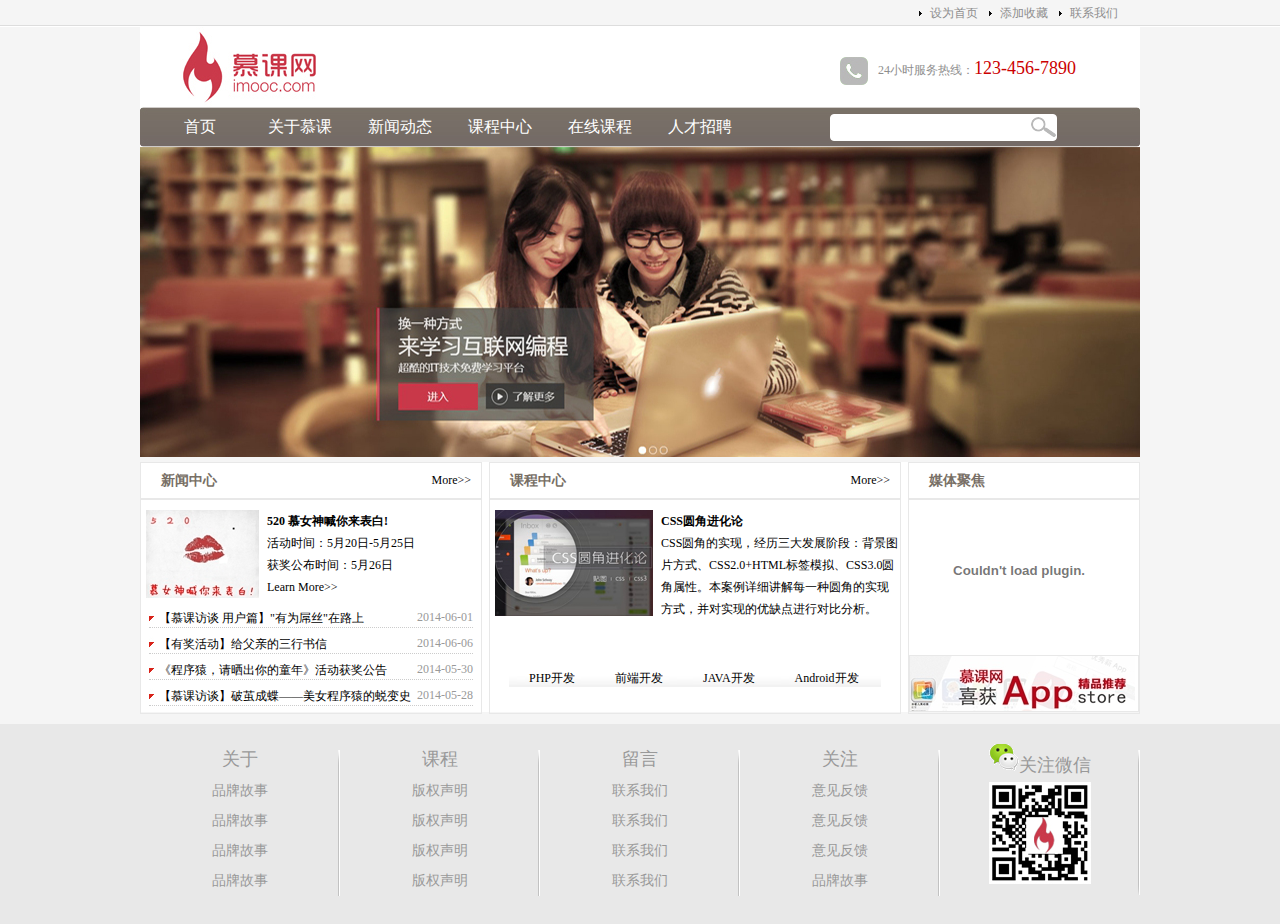
<file: index.html>
<!--
	作者：17826855113@163.com
	时间：2016-05-19
	描述：bujuDemoPage
-->
<!DOCTYPE html>
<html>
	<head>
		<meta charset="utf-8" />
		<title>HomePage_text</title>
		
		<script type="text/javascript" src="js/jquery-1.4.4.min.js"></script>
		
		<script type="text/javascript" src="js/changeImg.js"></script>
			
		<link href="css/main.css" rel="stylesheet" type="text/css" />
		
	</head>
	<body>	
<!-- top 开始 -->
	<div class="top">
		<div class="top_content">
			<ul>
				<!--浮动后位置会发生改变，所以将这三个逆序放置-->
				<li><a href="#" onclick="">联系我们</a></li>
				<li><a href="#" onclick="AddFavorite(window.location,document.title)">添加收藏</a></li>
				<li><a href="#" onclick="SetHome(window.location)">设为首页</a></li>
			</ul>
		</div>
	</div>
<!-- top 结束 -->
<!-- wrap 开始 -->
	<div class="wrap">
		<div class="logo">
			<div class="logo_left">
				<img src="img/logo.jpg" alt="mukewang"/>
			</div>
			<div class="logo_right">
				<img src="img/tel.jpg" alt="服务热线"/>24小时服务热线：<span class="tel">123-456-7890</span>
			</div>
		</div>
		<!-- nav 开始 -->
		<div class="nav">
			<div class="nav_left"></div>
			<div class="nav_mid">
				<div class="nav_mid_left">
					<ul>
						<li><a href="#">首页</a></li>
						<li><a href="#">关于慕课</a></li>
						<li><a href="#">新闻动态</a></li>
						<li><a href="#">课程中心</a></li>
						<li><a href="#">在线课程</a></li>
						<li><a href="#">人才招聘</a></li>
					</ul>
				</div>
				<div class="nav_mid_right">
					<form action="" method="post">
						<input type="text" class="search_text"/>
					</form>
				</div>
			</div>
			<div class="nav_right"></div>
		</div>
		<!-- nav 结束 -->
		<!-- ad 开始 -->
		<div class="ad" id="picID">
			<!--<div class="loading"> <img src="img/loading.gif" alt="图片加载中..."/> </div>-->
			<!--<div class="pic">
				<ul>
					<li><img src="img/ad2.jpg"/></li>
					<li><img src="img/ad3.jpg"/></li>
					<li><img src="img/ad4.jpg"/></li>
				</ul>
			</div>-->
			<img id="img" src ="img/ad2.jpg" />
		</div>
		<!-- ad 结束 -->
		<!-- main 开始 -->
		<div class="main">
			<div class="news">
				<div class="title">
					<h2 class="title_left">新闻中心</h2>
					<span class="title_right"><a href="news.html">More&gt&gt</a></span>
				</div>
				<div class="pic_news">
					<img src="img/news.jpg" />
					<h2><a href="news.html">520 慕女神喊你来表白!</a></h2>
					<p>
						活动时间：5月20日-5月25日<br />
						获奖公布时间：5月26日<br />
						<a href="news.html">Learn More&gt&gt</a>
					</p>
				</div>
				<div class="news_list">
					<ul>
						<!--将span放在<a>标签的签名，防止日期错位-->
						<li><span>2014-06-01</span><a href="news.html">【慕课访谈 用户篇】"有为屌丝"在路上</a> </li>
						<li><span>2014-06-06</span><a href="news.html">【有奖活动】给父亲的三行书信</a> </li>
						<li><span>2014-05-30</span><a href="news.html">《程序猿，请晒出你的童年》活动获奖公告</a> </li>
						<li><span>2014-05-28</span><a href="news.html">【慕课访谈】破茧成蝶——美女程序猿的蜕变史</a> </li>
					</ul>
				</div>
			</div><!-- news 结束 -->
			<div class="course">
				<div class="title">
					<h2 class="title_left">课程中心</h2>
					<span class="title_right"><a href="news.html">More&gt&gt</a></span>
				</div>
				<div class="course_pic">
					<img src="img/css.jpg" />
					<h2><a href="news.html">CSS圆角进化论</a></h2>
					<p>CSS圆角的实现，经历三大发展阶段：背景图片方式、CSS2.0+HTML标签模拟、CSS3.0圆角属性。本案例详细讲解每一种圆角的实现方式，并对实现的优缺点进行对比分析。</p>
				</div>
				<div class="course_type">
					<ul>
						<li><a href="course.html">PHP开发</a> </li>
						<li><a href="course.html">前端开发</a> </li>
						<li><a href="course.html">JAVA开发</a> </li>
						<li><a href="course.html">Android开发</a> </li>
					</ul>
				</div>
			</div><!-- course 结束 -->
			<div class="sidebar">
				<div contenteditable="video">
					<div class="title">
						<h2 class="title_left">媒体聚焦</h2>
					</div>
					<div class="viseo_content">
						<embed src="http://player.youku.com/player.php/sid/XMTU3NjE3ODU4OA==/v.swf" allowFullScreen="true" quality="high" width="220" height="140" align="middle" allowScriptAccess="always" type="application/x-shockwave-flash"></embed>
					</div>
				</div>
				<div class="sidebar_ad">
					<img src="img/app.jpg" /> 
				</div>
			</div><!-- sidebar 结束 -->
		</div>
		<!-- main 结束 -->
	</div>
<!-- wrap 结束 -->
<!-- copyright 开始 -->
	<div class="copyright">
		<div class="copyright_content">
			<ul>
			<li>
				<a href="#">关于</a>
				<ul>
					<li><a href="#">品牌故事</a></li>
					<li><a href="#">品牌故事</a></li>
					<li><a href="#">品牌故事</a></li>
					<li><a href="#">品牌故事</a></li>
				</ul>
			</li>
			<li>
				<a href="#">课程</a>
				<ul>
					<li><a href="#">版权声明</a></li>
					<li><a href="#">版权声明</a></li>
					<li><a href="#">版权声明</a></li>
					<li><a href="#">版权声明</a></li>
					
					
					
				</ul>
			</li>
			<li>
				<a href="#">留言</a>
				<ul>
					<li><a href="#">联系我们</a></li>
					<li><a href="#">联系我们</a></li>
					<li><a href="#">联系我们</a></li>
					<li><a href="#">联系我们</a></li>
				</ul>
			</li>
			<li>
				<a href="#">关注</a>
				<ul>
					<li><a href="#">意见反馈</a></li>
					<li><a href="#">意见反馈</a></li>
					<li><a href="#">意见反馈</a></li>
					<li><a href="#">品牌故事</a></li>
				</ul>
			</li>
			<li>
				<a href="#"><img src="img/weixin.png" />关注微信</a>
				<ul>
					<li><img src="img/qrcode.jpg" /></li>
				</ul>
			</li>
		</ul>
		</div>		
	</div>
<!-- copyright 结束 -->
	</body>
</html>
</file>
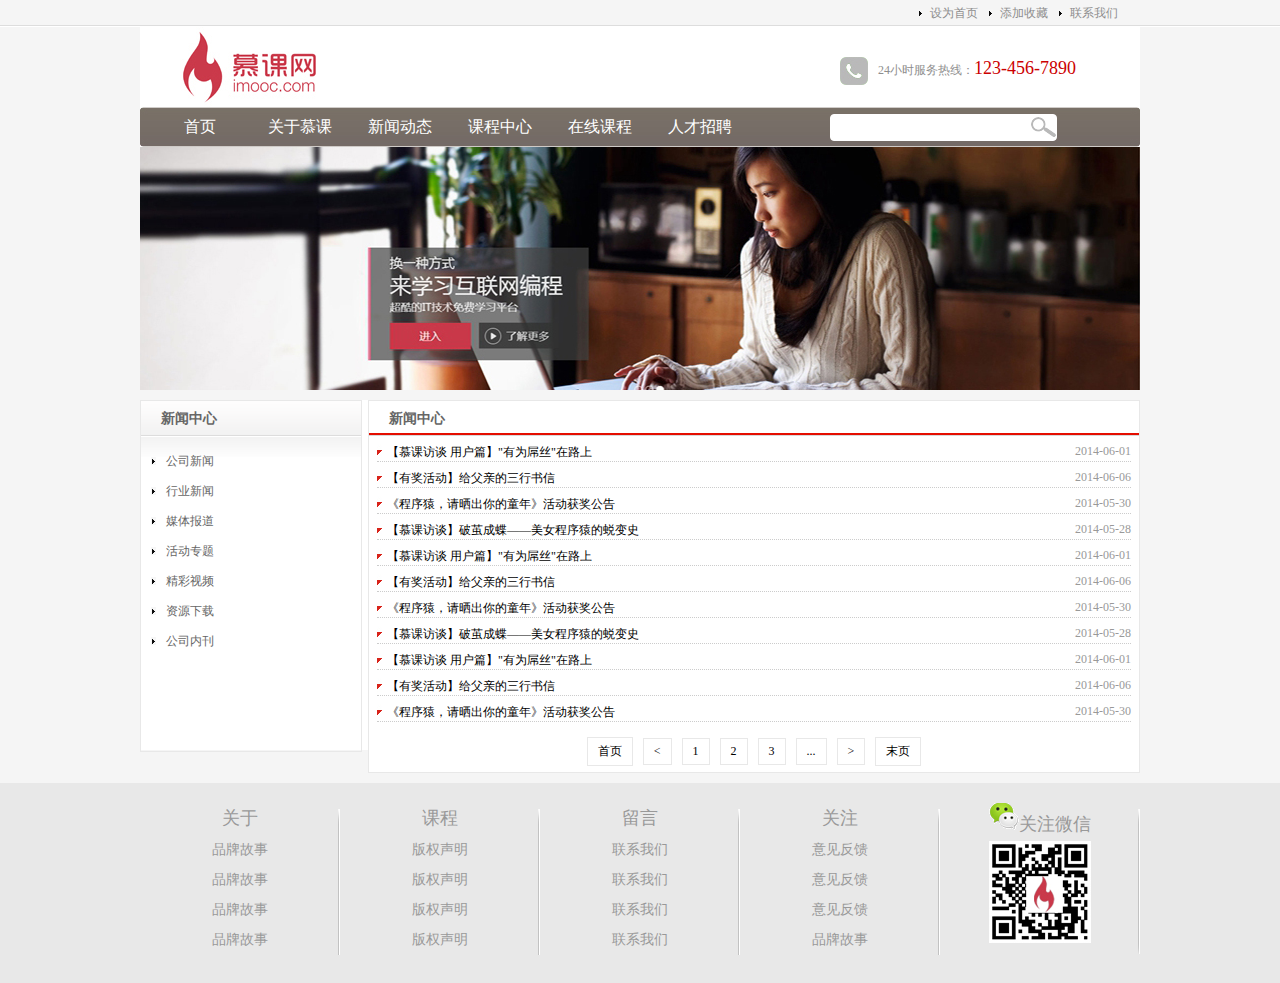
<file: list.html>
<!--
	作者：17826855113@163.com
	时间：2016-05-19
	描述：bujuDemoPage
-->
<!DOCTYPE html>
<html>
	<head>
		<meta charset="utf-8" />
		<title>ListPage_text</title>
		
		<script type="text/javascript" src="js/jquery-1.4.4.min.js"></script>			

		<link href="css/main.css" rel="stylesheet" type="text/css" />
		
	</head>
	<body>	
<!-- top 开始 -->
	<div class="top">
		<div class="top_content">
			<ul>
				<!--浮动后位置会发生改变，所以将这三个逆序放置-->
				<li><a href="#" onclick="">联系我们</a></li>
				<li><a href="#" onclick="AddFavorite(window.location,document.title)">添加收藏</a></li>
				<li><a href="#" onclick="SetHome(window.location)">设为首页</a></li>
			</ul>
		</div>
	</div>
<!-- top 结束 -->
<!-- wrap 开始 -->
	<div class="wrap">
		<div class="logo">
			<div class="logo_left">
				<img src="img/logo.jpg" alt="mukewang"/>
			</div>
			<div class="logo_right">
				<img src="img/tel.jpg" alt="服务热线"/>24小时服务热线：<span class="tel">123-456-7890</span>
			</div>
		</div>
		<!-- nav 开始 -->
		<div class="nav">
			<div class="nav_left"></div>
			<div class="nav_mid">
				<div class="nav_mid_left">
					<ul>
						<li><a href="#">首页</a></li>
						<li><a href="#">关于慕课</a></li>
						<li><a href="#">新闻动态</a></li>
						<li><a href="#">课程中心</a></li>
						<li><a href="#">在线课程</a></li>
						<li><a href="#">人才招聘</a></li>
					</ul>
				</div>
				<div class="nav_mid_right">
					<form action="" method="post">
						<input type="text" class="search_text"/>
					</form>
				</div>
			</div>
			<div class="nav_right"></div>
		</div>
		<!-- nav 结束 -->
		<!-- ad 开始 -->
		<div class="ad" style="wiidth:1000px; height: 243px;">
			<img src="img/ad.jpg"/>
		</div>
		<!-- ad 结束 -->
		<!-- list_main 开始 -->
		<div class="list_main">
			<div class="news_type">
				<h2>新闻中心</h2>
				<div class="news_type_content">
					<ul>
						<li><a href="list.html">公司新闻</a></li>
						<li><a href="list.html">行业新闻</a></li>
						<li><a href="list.html">媒体报道</a></li>
						<li><a href="list.html">活动专题</a></li>
						<li><a href="list.html">精彩视频</a></li>
						<li><a href="list.html">资源下载</a></li>
						<li><a href="list.html">公司内刊</a></li>
					</ul>
				</div>
			</div>
			<div class="list_box">
				<h2>新闻中心</h2>
				<div class="news_list">
					<ul>
						<li><span>2014-06-01</span><a href="news.html">【慕课访谈 用户篇】"有为屌丝"在路上</a> </li>
						<li><span>2014-06-06</span><a href="news.html">【有奖活动】给父亲的三行书信</a> </li>
						<li><span>2014-05-30</span><a href="news.html">《程序猿，请晒出你的童年》活动获奖公告</a> </li>
						<li><span>2014-05-28</span><a href="news.html">【慕课访谈】破茧成蝶——美女程序猿的蜕变史</a> </li>
						<li><span>2014-06-01</span><a href="news.html">【慕课访谈 用户篇】"有为屌丝"在路上</a> </li>
						<li><span>2014-06-06</span><a href="news.html">【有奖活动】给父亲的三行书信</a> </li>
						<li><span>2014-05-30</span><a href="news.html">《程序猿，请晒出你的童年》活动获奖公告</a> </li>
						<li><span>2014-05-28</span><a href="news.html">【慕课访谈】破茧成蝶——美女程序猿的蜕变史</a> </li>
						<li><span>2014-06-01</span><a href="news.html">【慕课访谈 用户篇】"有为屌丝"在路上</a> </li>
						<li><span>2014-06-06</span><a href="news.html">【有奖活动】给父亲的三行书信</a> </li>
						<li><span>2014-05-30</span><a href="news.html">《程序猿，请晒出你的童年》活动获奖公告</a> </li>
					</ul>
				</div>
				<div class="page">
					<a href="#">首页</a><a href="#">&lt;</a><a href="#">1</a><a href="#">2</a><a href="#">3</a><a href="#">...</a><a href="#">&gt;</a><a href="#">末页</a>
				</div>
			</div>	
		</div>
		<!-- list_main结束 -->
	</div>
<!-- wrap 结束 -->
<!-- copyright 开始 -->
	<div class="copyright">
		<div class="copyright_content">
			<ul>
			<li>
				<a href="#">关于</a>
				<ul>
					<li><a href="#">品牌故事</a></li>
					<li><a href="#">品牌故事</a></li>
					<li><a href="#">品牌故事</a></li>
					<li><a href="#">品牌故事</a></li>
				</ul>
			</li>
			<li>
				<a href="#">课程</a>
				<ul>
					<li><a href="#">版权声明</a></li>
					<li><a href="#">版权声明</a></li>
					<li><a href="#">版权声明</a></li>
					<li><a href="#">版权声明</a></li>
				</ul>
			</li>
			<li>
				<a href="#">留言</a>
				<ul>
					<li><a href="#">联系我们</a></li>
					<li><a href="#">联系我们</a></li>
					<li><a href="#">联系我们</a></li>
					<li><a href="#">联系我们</a></li>
				</ul>
			</li>
			<li>
				<a href="#">关注</a>
				<ul>
					<li><a href="#">意见反馈</a></li>
					<li><a href="#">意见反馈</a></li>
					<li><a href="#">意见反馈</a></li>
					<li><a href="#">品牌故事</a></li>
				</ul>
			</li>
			<li>
				<a href="#"><img src="img/weixin.png" />关注微信</a>
				<ul>
					<li><img src="img/qrcode.jpg" /></li>
				</ul>
			</li>
		</ul>
		</div>		
	</div>
<!-- copyright 结束 -->
	</body>
</html>
</file>
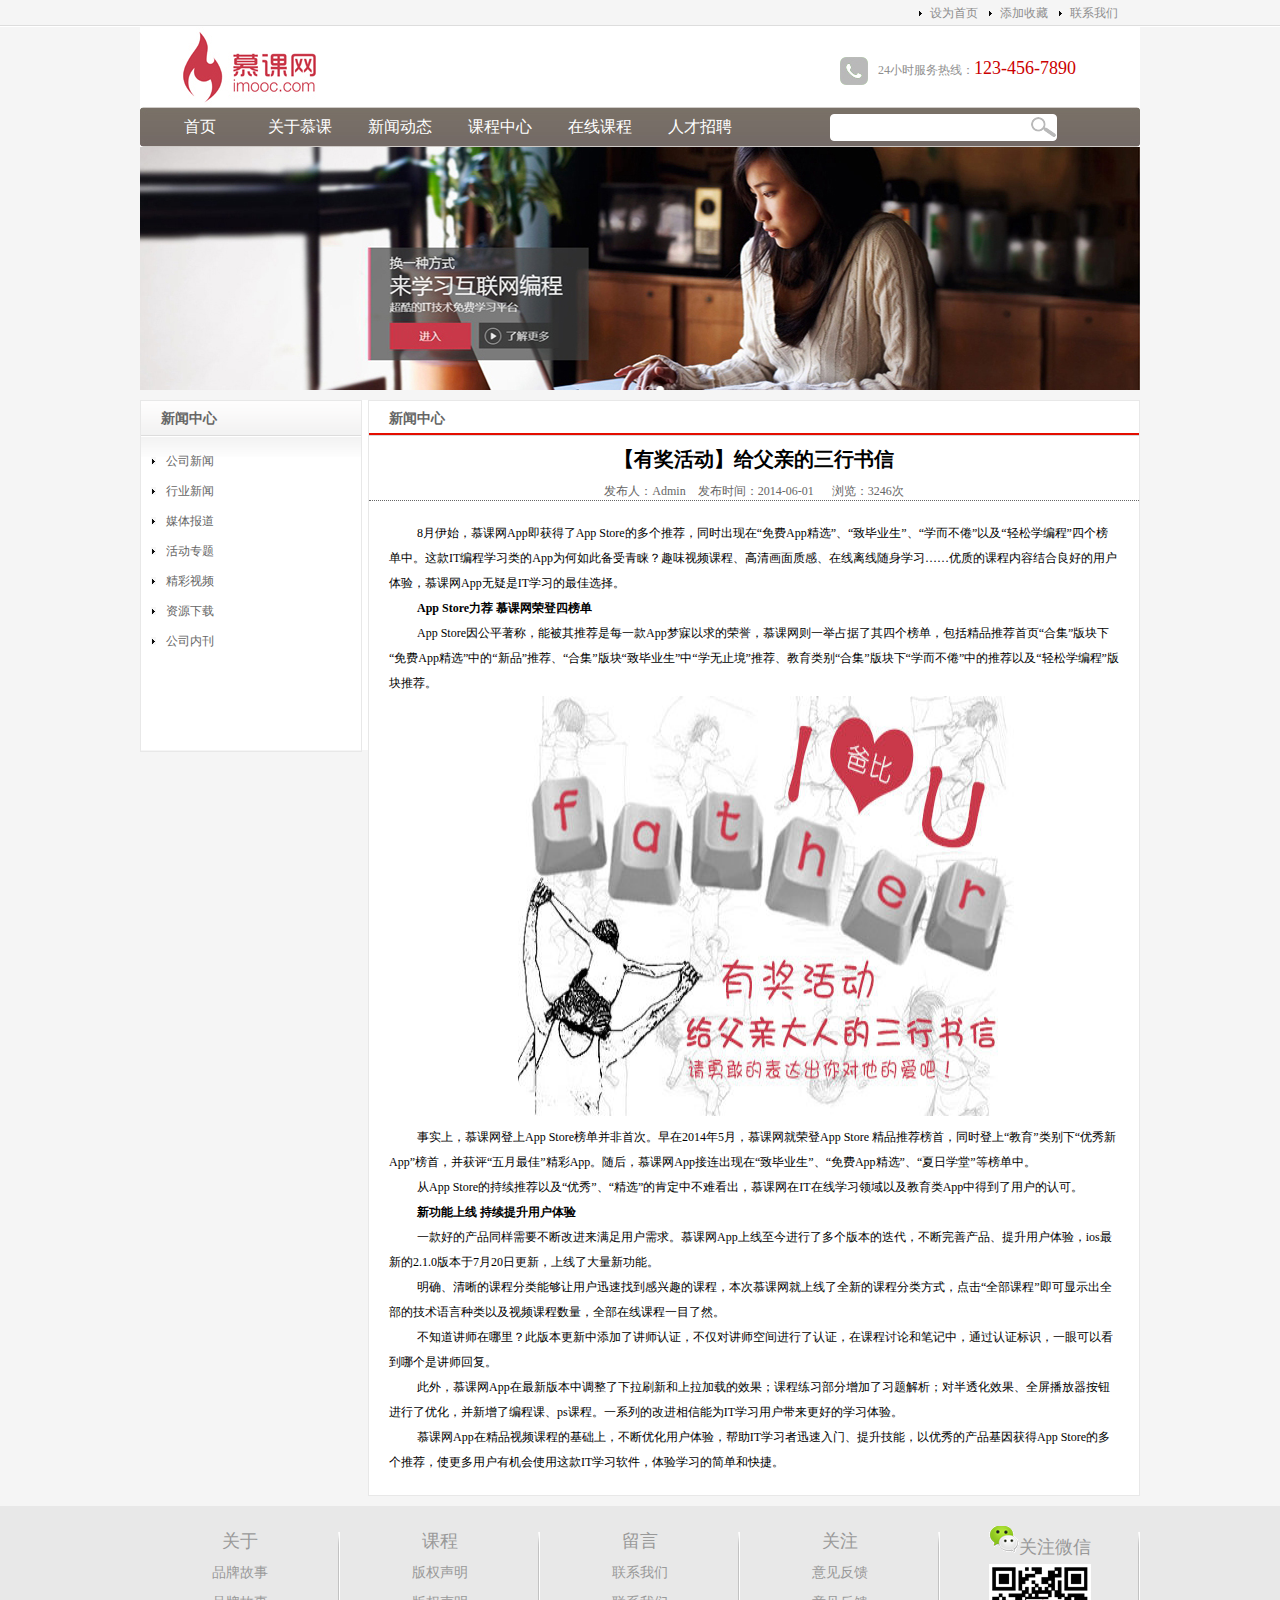
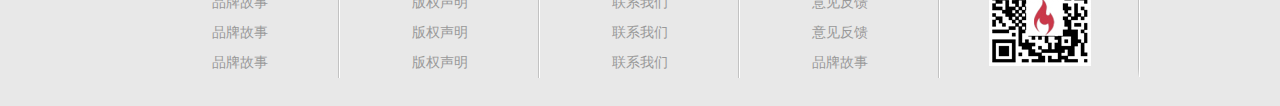
<file: news.html>
<!--
	作者：17826855113@163.com
	时间：2016-05-19
	描述：bujuDemoPage
-->
<!DOCTYPE html>
<html>
	<head>
		<meta charset="utf-8" />
		<title>NewsPage_text</title>
		
		<script type="text/javascript" src="js/jquery-1.4.4.min.js"></script>			
		
		<link href="css/main.css" rel="stylesheet" type="text/css" />
		
	</head>
	<body>	
<!-- top 开始 -->
	<div class="top">
		<div class="top_content">
			<ul>
				<!--浮动后位置会发生改变，所以将这三个逆序放置-->
				<li><a href="#" onclick="">联系我们</a></li>
				<li><a href="#" onclick="AddFavorite(window.location,document.title)">添加收藏</a></li>
				<li><a href="#" onclick="SetHome(window.location)">设为首页</a></li>
			</ul>
		</div>
	</div>
<!-- top 结束 -->
<!-- wrap 开始 -->
	<div class="wrap">
		<div class="logo">
			<div class="logo_left">
				<img src="img/logo.jpg" alt="mukewang"/>
			</div>
			<div class="logo_right">
				<img src="img/tel.jpg" alt="服务热线"/>24小时服务热线：<span class="tel">123-456-7890</span>
			</div>
		</div>
		<!-- nav 开始 -->
		<div class="nav">
			<div class="nav_left"></div>
			<div class="nav_mid">
				<div class="nav_mid_left">
					<ul>
						<li><a href="#">首页</a></li>
						<li><a href="#">关于慕课</a></li>
						<li><a href="#">新闻动态</a></li>
						<li><a href="#">课程中心</a></li>
						<li><a href="#">在线课程</a></li>
						<li><a href="#">人才招聘</a></li>
					</ul>
				</div>
				<div class="nav_mid_right">
					<form action="" method="post">
						<input type="text" class="search_text"/>
					</form>
				</div>
			</div>
			<div class="nav_right"></div>
		</div>
		<!-- nav 结束 -->
		<!-- ad 开始 -->
		<div class="ad" style="width:1000px;height: 243px;">
			<img src="img/ad.jpg"/>
		</div>
		<!-- ad 结束 -->
		<!-- list_main 开始 -->
		<div class="list_main">
			<div class="news_type">
				<h2>新闻中心</h2>
				<div class="news_type_content">
					<ul>
						<li><a href="list.html">公司新闻</a></li>
						<li><a href="list.html">行业新闻</a></li>
						<li><a href="list.html">媒体报道</a></li>
						<li><a href="list.html">活动专题</a></li>
						<li><a href="list.html">精彩视频</a></li>
						<li><a href="list.html">资源下载</a></li>
						<li><a href="list.html">公司内刊</a></li>
					</ul>
				</div>
			</div>
			<div class="list_box">
				<h2>新闻中心</h2>
				<h1>【有奖活动】给父亲的三行书信</h1>
				<p class="list_box_newsInfo">发布人：Admin&nbsp;&nbsp;&nbsp;&nbsp;发布时间：2014-06-01 &nbsp;&nbsp;&nbsp;&nbsp; 浏览：<span>3246</span>次</p>
				<div class="list_box_newsContent">
					<p> 8月伊始，慕课网App即获得了App Store的多个推荐，同时出现在“免费App精选”、“致毕业生”、“学而不倦”以及“轻松学编程”四个榜单中。这款IT编程学习类的App为何如此备受青睐？趣味视频课程、高清画面质感、在线离线随身学习……优质的课程内容结合良好的用户体验，慕课网App无疑是IT学习的最佳选择。</p>
			        <p> <b>App Store力荐 慕课网荣登四榜单</b>     </p>
			        <p>App Store因公平著称，能被其推荐是每一款App梦寐以求的荣誉，慕课网则一举占据了其四个榜单，包括精品推荐首页“合集”版块下“免费App精选”中的“新品”推荐、“合集”版块“致毕业生”中“学无止境”推荐、教育类别“合集”版块下“学而不倦”中的推荐以及“轻松学编程”版块推荐。     </p>
			        <p align="center"><img src="img/news1.jpg" width="500" height="420" alt=""/></p>
			        <p>事实上，慕课网登上App Store榜单并非首次。早在2014年5月，慕课网就荣登App Store 精品推荐榜首，同时登上“教育”类别下“优秀新App”榜首，并获评“五月最佳”精彩App。随后，慕课网App接连出现在“致毕业生”、“免费App精选”、“夏日学堂”等榜单中。</p>
			        <p> 从App Store的持续推荐以及“优秀”、“精选”的肯定中不难看出，慕课网在IT在线学习领域以及教育类App中得到了用户的认可。     </p>
			        <p><b>新功能上线 持续提升用户体验</b>     </p>
			        <p>一款好的产品同样需要不断改进来满足用户需求。慕课网App上线至今进行了多个版本的迭代，不断完善产品、提升用户体验，ios最新的2.1.0版本于7月20日更新，上线了大量新功能。</p>
			        <p> 明确、清晰的课程分类能够让用户迅速找到感兴趣的课程，本次慕课网就上线了全新的课程分类方式，点击“全部课程”即可显示出全部的技术语言种类以及视频课程数量，全部在线课程一目了然。     </p>
			        <p>不知道讲师在哪里？此版本更新中添加了讲师认证，不仅对讲师空间进行了认证，在课程讨论和笔记中，通过认证标识，一眼可以看到哪个是讲师回复。     </p>
			        <p>此外，慕课网App在最新版本中调整了下拉刷新和上拉加载的效果；课程练习部分增加了习题解析；对半透化效果、全屏播放器按钮进行了优化，并新增了编程课、ps课程。一系列的改进相信能为IT学习用户带来更好的学习体验。</p>
			        <p> 慕课网App在精品视频课程的基础上，不断优化用户体验，帮助IT学习者迅速入门、提升技能，以优秀的产品基因获得App Store的多个推荐，使更多用户有机会使用这款IT学习软件，体验学习的简单和快捷。</p>
				</div>
			</div>	
		</div>
		<!-- list_main结束 -->
	</div>
<!-- wrap 结束 -->
<!-- copyright 开始 -->
	<div class="copyright">
		<div class="copyright_content">
			<ul>
			<li>
				<a href="#">关于</a>
				<ul>
					<li><a href="#">品牌故事</a></li>
					<li><a href="#">品牌故事</a></li>
					<li><a href="#">品牌故事</a></li>
					<li><a href="#">品牌故事</a></li>
				</ul>
			</li>
			<li>
				<a href="#">课程</a>
				<ul>
					<li><a href="#">版权声明</a></li>
					<li><a href="#">版权声明</a></li>
					<li><a href="#">版权声明</a></li>
					<li><a href="#">版权声明</a></li>
				</ul>
			</li>
			<li>
				<a href="#">留言</a>
				<ul>
					<li><a href="#">联系我们</a></li>
					<li><a href="#">联系我们</a></li>
					<li><a href="#">联系我们</a></li>
					<li><a href="#">联系我们</a></li>
				</ul>
			</li>
			<li>
				<a href="#">关注</a>
				<ul>
					<li><a href="#">意见反馈</a></li>
					<li><a href="#">意见反馈</a></li>
					<li><a href="#">意见反馈</a></li>
					<li><a href="#">品牌故事</a></li>
				</ul>
			</li>
			<li>
				<a href="#"><img src="img/weixin.png" />关注微信</a>
				<ul>
					<li><img src="img/qrcode.jpg" /></li>
				</ul>
			</li>
		</ul>
		</div>		
	</div>
<!-- copyright 结束 -->
	</body>
</html>
</file>
<file: css/main.css>
*{ 
	margin: 0; 
	padding: 0; 
	font-size: 12px;
}
body{ 
	background-color: #f5f5f5;
}

/*top*/
.top{
	width: 100%; 
	height: 27px;
	background: url(../img/top_bg.jpg) repeat-x;
}
.top_content{
	width: 1000px;
	margin: 0 auto;
}
.top_content li{
	list-style-image: url(../img/li_bg.gif);
	float: right;
	width: 70px;
	line-height: 27px;
}
/*a:link a链接的初始状态, a:visited a链接的访问状态, a:hover a链接的鼠标经过状态*/
.top_content li a:link, a:visited{
	text-decoration: none;
	color: #8e8e8e;
}
.top_content li a:hover{
	text-decoration: none;
	color: #900;
}

/*wrap*/
.wrap{
	width: 1000px;
	margin: 0 auto;
}
.logo{
	height: 80px;
	background-color: #fff;
	overflow: hidden;
	/*nav跑到第二行是因为在logo层的logo图片因为基线的问题溢出了logo层,实际高是83px>80px。*/
	/*<img>元素底部为何有空白的解释:https://www.zhihu.com/question/21558138*/
	/*方法一:溢出隐藏 overflow: hidden;*/
}
.logo_left{
	width: 200px;
	float: left;
	/*方法二: font-size:0;*/
}
.logo_left img{
	/*方法三: vertical-align: top / middle / bottom;*/	
	/*方法四: 设置 display:block;*/
}
.logo_right{
	width: 300px;
	float: right;
	height: 28px;
	margin-top: 30px;
	color: #8E8E8E;
}
.logo_right img{
	vertical-align: middle;	
	margin-right: 10px;
}
.tel{
	font-family: "微软雅黑";
	font-size: 18px;
	color: #c00;
}
/*nav*/
.nav{
	height: 40px;
}
.nav_left, .nav_mid, .nav_right{
	height: 40px;
	float: left;
}
.nav_left{
	width: 10px;
	background: url(../img/nav_left.jpg) no-repeat;
}
.nav_mid{
	width: 980px;
	background: url(../img/nav_bg.jpg) repeat-x;
}
.nav_right{
	width: 10px;
	background: url(../img/nav_right.jpg) no-repeat;
}
.nav_mid_left, .nav_mid_right{
	float: left;
}
.nav_mid_left {
	width: 680px;
}
.nav_mid_right{
	width: 300px;
}
.nav_mid_left li{
	float: left;
	width: 100px;
	list-style-type: none;
	text-align: center;
	line-height: 40px;
}
.nav_mid_left a:link, a:visited{
	text-decoration: none;
	color: #FFFFFF;
	font-family: "微软雅黑";
	font-size: 16px;
}
.nav_mid_left a:hover, a:active{
	text-decoration: none;
	color: #990000;
	font-family: "微软雅黑";
	font-size: 16px;
}
.nav_mid_right .search_text{
	width: 190px;
	height: 25px;
	margin-top: 7px;
	background: url(../img/search.jpg) no-repeat right center;
	/*上面一行代码等同于:
	background-image: url(../img/search.jpg);
	background-repeat: no-repeat;
	background-position: right center;*/
	background-color: #FFFFFF;
	color: #666666;
	padding-left: 5px;
	padding-right: 30px;
	font-size: 14px;
	border: 1px solid #FFFFFF;
	border-radius: 4px;
	cursor: pointer;
}
/*ad*/
.ad{
	height: 310px;
	overflow: hidden;
}
.ad img{

}
/*main*/
.main{
	height: 250px;
	background: #fff;
	margin-top: 5px;
}
.main .news, .course, .sidebar{
	height: 250px;
	float: left;
}
.main .news{
	width: 340px;
	border: 1px solid #e8e8e8;
}
.main .course{
	width: 410px;
	border: 1px solid #e8e8e8;
	margin: 0 7px;
}
.main .sidebar{
	width: 230px;
	
}
.title{
	height: 35px;
	border-bottom: 2px solid#E8E8E8;
}
.title_left{
	width: 70%;
	font-family: "微软雅黑";
	font-size: 14px;
	font-weight: bold;
	color: #786f66;
	float: left;
	line-height: 35px;
	padding-left: 20px;
}
.title_right{
	width: 20%;
	float: right;
	line-height: 35px;
	text-align: right;
	padding-right: 10px;
}
.title_right a{
	text-decoration: none;
	color: #999999;
}
.news .pic_news{
	height: 80px;
	margin-top: 10px;
	line-height: 22px;
}
.pic_news img, .course_pic img{
	float: left;
	margin: 0 8px 0 5px;
}
.pic_news a, .course_pic a{
	color: #C00;
	text-decoration: none;
}
.news .news_list{
	margin-top: 20px;
}
.news_list li{
	list-style-type: none;
	background: url(../img/list.jpg) no-repeat;
	margin: 8px;
	padding-left: 10px;
	border-bottom: 1px dotted #ccc;
}
a:link, a:visited{
	text-decoration: none;
	color: #000000;
}
a:hover, a:active{
	text-decoration: none;
	color: #f00;
}
.news_list span{
	color: #999999;
	float: right;
}
/*course*/
.course_pic{
	height: 120px;
	margin-top: 10px;
	line-height: 22px;
}
.course_pic p{
	width: ;
}
.course_type{
	height: 37px;
	width: 372px;
	background: url(../img/product_type_bg.jpg) no-repeat;
	margin: 30px auto;
}
.course_type li{
	list-style-type: none;
	float: left;
	line-height: 37px;
	margin: 0 20px;
	text-align: center;
}
.sidebar{
	border: 1px solid #e8e8e8;
}
.video{
	height: 185px;
	border: 1px solid #e8e8e8;
}
.viseo_content{
	height: 150px;
}
.sidebar_ad{
	height: 55px;
	border: 1px solid #e8e8e8;
	margin-top: 5px;
}

/*copyright*/
.copyright{
	width: 100%;
	height: 200px;
	background-color: #e8e8e8;
	margin-top: 10px;
	float: left;
}
.copyright_content{
	width: 1000px;
	margin: 0 auto;
	padding-top: 20px;
	
}
.copyright_content li{
	list-style-type: none;
	float: left;
	width: 200px;
	background: url(../img/line.png) no-repeat right center;
	text-align: center;
	line-height: 30px;
	font-family: "微软雅黑";
}
.copyright_content a{
	color: #999;
	font-size: 18px;
}
.copyright_content li ul li a{
	font-size: 14px;
}






/*newslist.html css代码*/
.list_main{
	min-height: 350px;
	_height: 350px;
	background-color: #FFFFFF;
	margin-top: 10px;
}
.news_type{
	width: 220px;
	height: 350px;
	border: 1px solid #E8E8E8;
	float: left;
}
.list_box{
	width: 770px;
	/*min-height在IE6中不支持*/
	min-height: 350px;
	_height:350px;
	border: 1px solid #E8E8E8;
	float: right;
	background-color: #FFFFff;
}
.news_type h2{
	height: 35px;
	line-height: 35px;
	font-family: "微软雅黑";
	font-size: 14px;
	color: #666;
	background: url(../img/titile_bg.gif) repeat-x;
	padding-left: 20px;
}
.news_type_content{
	height: 265px;
	background: url(../img/content_bg.gif) repeat-x;	
	padding: 10px 0 0 10px;
}
.news_type_content li{
	list-style-type: none;
	height: 30px;
	line-height: 30px;
}
.news_type_content li a{
	color: #666;
	text-decoration: none;
	background: url(../img/li_bg.gif) no-repeat left center;
	padding-left: 15px;
	display: block;
}
.news_type_content li a:hover{
	color: #009cdf;
	background: url(../img/li_bg2.gif) no-repeat left center;
	background-color: #f2f2f2;
}

.list_box h2{
	height: 35px;
	line-height: 35px;
	font-family: "微软雅黑";
	font-size: 14px;
	color: #666;
	background: url(../img/type_bg.png) repeat-x;
	padding-left: 20px;
}
.page{
	height: 40px;
	margin-top: 10px;
	text-align: center;
}
.page a{
	display: inline-block;
	border: 1px solid #e8e8e8;
	text-decoration: none;
	margin: 5px;
	padding: 5px 10px;
}
.page a:link, .page a:visited{
	color: #000000;
}
.page a:hover, .page a:active{
	color: #fff;
	background-color: #cc1b1b;
}

.list_box h1{
	font-family: "微软雅黑";
	font-size: 20px;
	text-align: center;
	margin: 10px 0;
}
.list_box_newsInfo{
	color: #666666;
	text-align: center;
	border-bottom: 1px dotted #666;
}
.list_box_newsContent{
	font-size: 14px;
	padding: 20px;
	line-height: 25px;
	text-indent: 2em;	/*首行缩进*/
}
</file>
